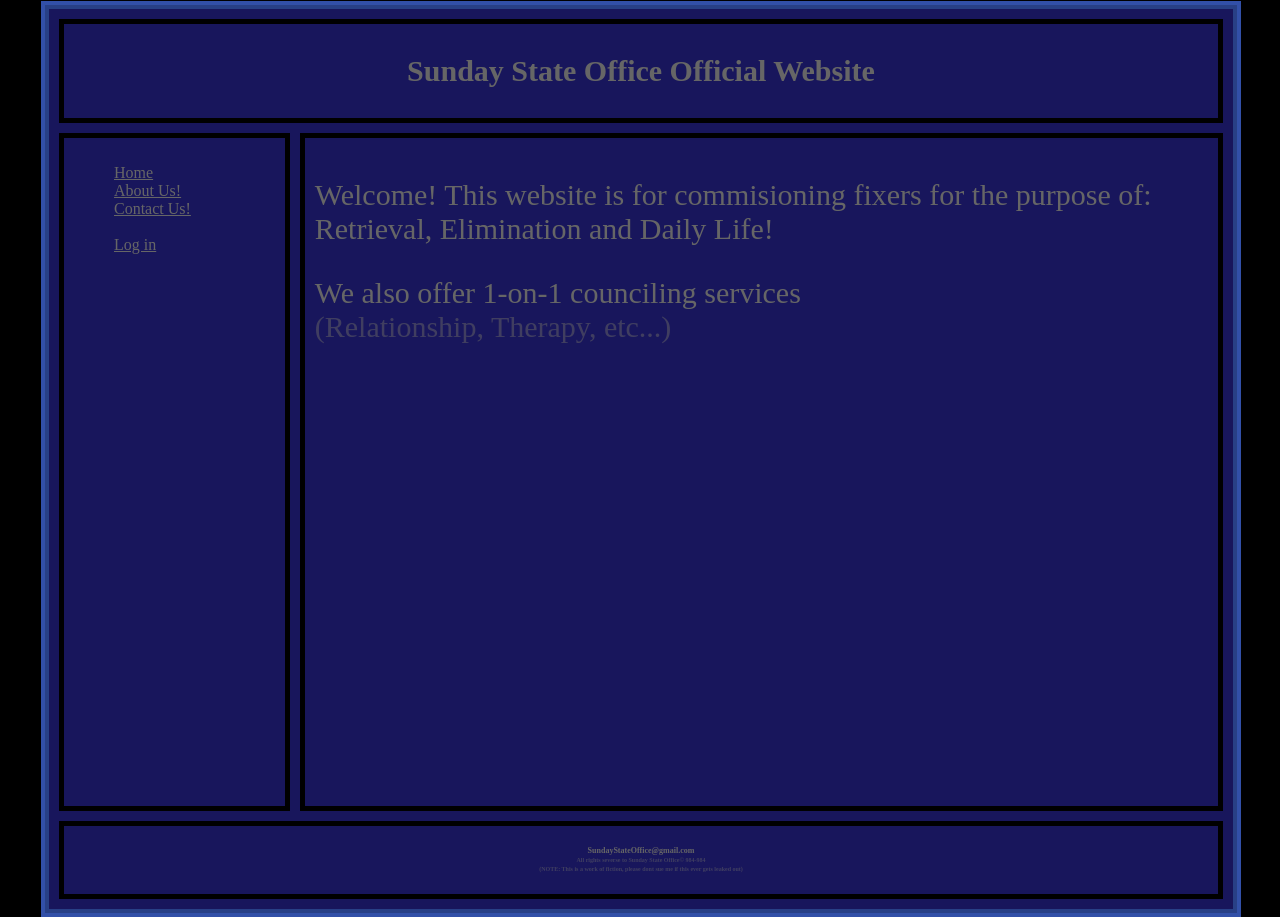
<file: index.html>
<!DOCTYPE html>
<html lang="en">
<head>
  <title>Home</title>
  <script src="script.js"></script>
  <meta name="viewport" content="width=device-width, initial-scale=1.0"> 
  <link rel="stylesheet" href="style.css">
  <link rel="icon" type="Testing/SSO.jpg" href="Testing/SSO.jpg">
<style> 
 body {background-color:black;
  padding: 1px;}
    .welcome {font-size:30px;}
</style>
</head>
<body onmousedown="isKeyPressed(event)" ondblclick="isDblKeyPressed(event)">

<div id="mainborder">
 <div id="inlineborder">
  <div class="container">
   <div class="header">
 <h1 style="font-family: 'Brush Script MT', cursive;">Sunday State Office Official Website</h1>
 <h1 id="demon"></h1>
 <h1 id="Bright"></h1>
   </div>

   <div class="menu">
    <ul> 
     <a href="index.html">Home</a><br>
     <a href="Aboutus.html">About Us!</a><br>
     <a href="Contacts.html">Contact Us!</a><br><br>
     <a href="Signup.html">Log in</a>
    </ul>
   </div>

   <div class="content">
   <p id="welcome">Welcome! This website is for commisioning fixers for the purpose of: Retrieval, Elimination and Daily Life!</p>
   <p id="welcome">We also offer 1-on-1 counciling services <br><span style="opacity:50%; text-align:center;"> (Relationship, Therapy, etc...)  </span></p>
   </div>

   <div class="footer">
   <h4>SundayStateOffice@gmail.com <br><span style="opacity:50%; font-size:30%;">All rights severse to Sunday State Office© 984-984</span><span style="font-size:20%; opacity:50%;"> <br>(NOTE: This is a work of fiction, please dont sue me if this ever gets leaked out)</span></h4>
   </div>
  </div>
 </div>
</div>

</body>
</html>
</file>
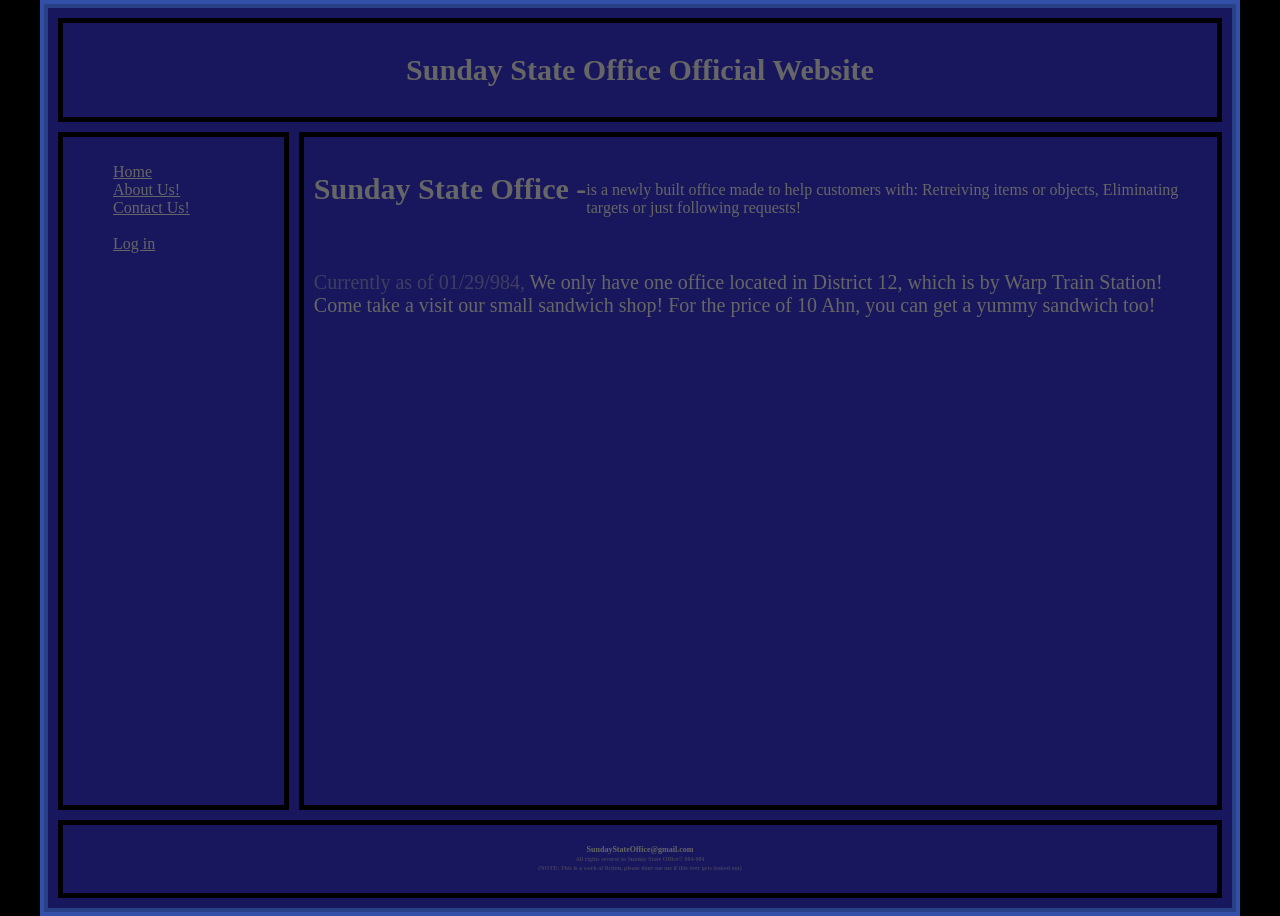
<file: Aboutus.html>
<!DOCTYPE html>
<html lang="en">
<head>
  <title>Info</title>
  <script src="copy.js"></script>
  <meta name="viewport" content="width=device-width, initial-scale=1.0">
  <link rel="stylesheet" href="style.css">
  <link rel="icon" type="Testing/SSO.jpg" href="Testing/SSO.jpg">
  <style>
body {background-color:black; pading:1px;}


#mainborder {border: 4px #3250a8 solid;}
#inlineborder {border: 4px #3250a8 solid; opacity: 80%;}
  </style>
</head>


<body onmousedown="isKeyPressed(event)">

<div id="mainborder">
 <div id="inlineborder">
  <div class="container"> 
 <div class="header"> 
  <h1 style="font-family: 'Brush Script MT', cursive;" ondblclick="idDblKeyPressed">Sunday State Office Official Website</h1>
 </div>

 <div class="menu">
    <ul> 
     <a href="index.html">Home</a><br>
     <a href="Aboutus.html">About Us!</a><br>
     <a href="Contacts.html">Contact Us!</a><br><br>
     <a href="Signup.html">Log in</a>
     <h5>"why are you making me add this there?"</h5>
     <h5>"i dont think people will be seeing this website at all"</h5>
     <h5 style="font-size:5px;">"whatever, just log in and lets just continue from there"</h5>
     
    </ul>
 </div>
 
 <div class="content">
    <h2 style="float: left; font-size: 30px;"> Sunday State Office -</h2>
 <br>
 <p style="">is a newly built office made to help customers with: Retreiving items or objects, Eliminating targets or just following requests!</p><br>
 <p style="left; font-size:20px;"><span style="opacity:50%;">Currently as of 01/29/984,</span> We only have one office located in District 12, which is by Warp Train Station! Come take a visit our small sandwich shop! For the price of 10 Ahn, you can get a yummy sandwich too!</p>

<h5>"this should be hidden... right?"</h5>

 </div>

 <div class="footer">
 <h4>SundayStateOffice@gmail.com <br><span style="opacity:50%; font-size:30%;">All rights severse to Sunday State Office© 984-984</span><span style="font-size:20%; opacity:50%;"> <br>(NOTE: This is a work of fiction, please dont sue me if this ever gets leaked out)  </span><br><span id="Porcelain"></span></h4>
   
 </div>
 </div>
</div>

</body>
</html>
</file>
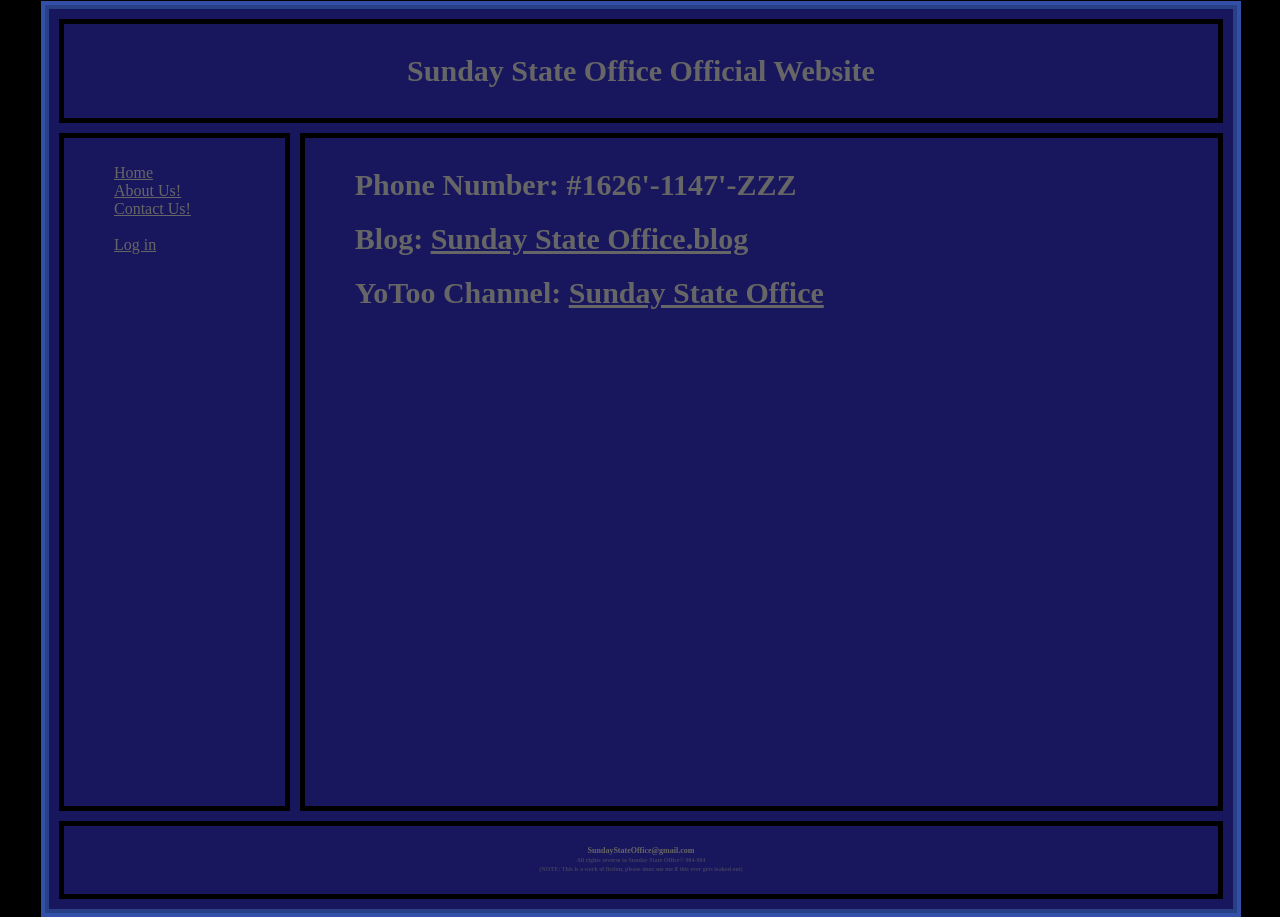
<file: Contacts.html>
<!DOCTYPE html>
<html lang="en">
<head>
  <title>Home</title>
  <script src="script.js"></script>  
  <meta name="viewport" content="width=device-width, initial-scale=1.0"> 
  <link rel="stylesheet" href="style.css">
  <link rel="icon" type="Testing/SSO.jpg" href="Testing/SSO.jpg">
<style> 
 body {background-color:black;
  padding: 1px;}
</style>
</head>
<body onmousedown="isKeyPressed(event)" ondblclick="isDblKeyPressed(event)">


<div id="mainborder">
 <div id="inlineborder">
  <div class="container">
<!-- Dev Log 5: Am I doing this right? I feel like an asshole just leaving like that, should've actually talked instead of going through it like this --!>
   <div class="header">
 <h1 style="font-family: 'Brush Script MT', cursive;">Sunday State Office Official Website</h1>
   </div>

   <div class="menu">
    <ul> 
     <a href="index.html">Home</a><br>
     <a href="Aboutus.html">About Us!</a><br>
     <a href="Contacts.html">Contact Us!</a><br><br>
     <a href="Signup.html">Log in</a>
    </ul>
   </div>

   <div class="content">
    <ul>
     <h1 style="text-align:left;">Phone Number: #1626'-1147'-ZZZ</h1>
     <h1 style="text-align:left;"> Blog: <a href="error.html" >Sunday State Office.blog</a></h1>
     <h1 style="text-align:left;">YoToo Channel: <a href="https://youtu.be/Aq5WXmQQooo?si=ApM0YG6nVIYCWAK4">Sunday State Office </a></h1>
    </ul>   
   </div>

   <div class="footer"><!-- Grin--!>
   <h4>SundayStateOffice@gmail.com <br><span style="opacity:50%; font-size:30%;">All rights severse to Sunday State Office© 984-984</span><span style="font-size:20%; opacity:50%;"> <br>(NOTE: This is a work of fiction, please dont sue me if this ever gets leaked out)</span></h4>
   </div>

  </div>
 </div>
</div>
</body>
</html>
</file>
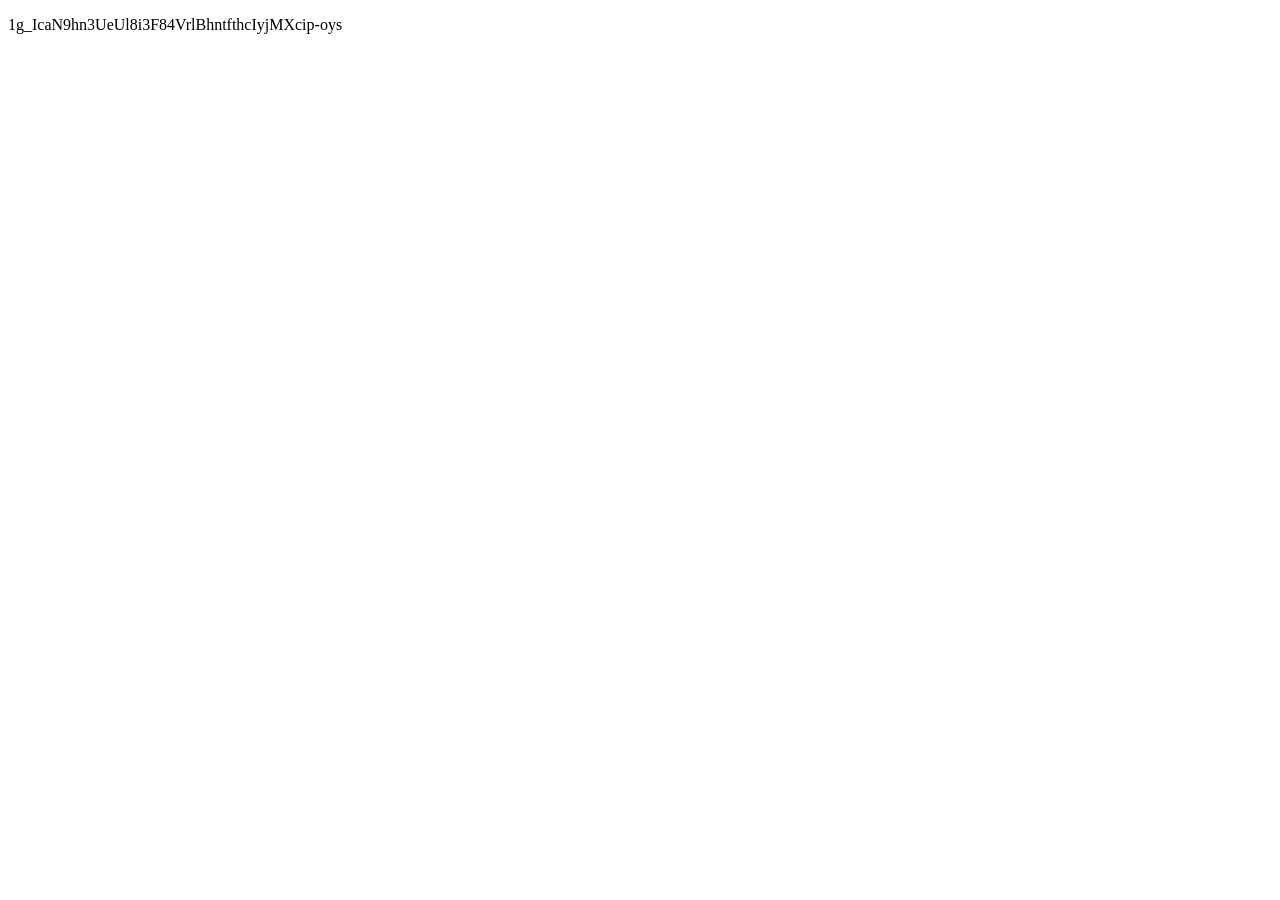
<file: Poisoning.html>
<!DOCTYPE html>
<html>
<body>
<p>1g_IcaN9hn3UeUl8i3F84VrlBhntfthcIyjMXcip-oys</p>
<!-- Dev log 4: What am I even doing, I know I already quit but now I just cant let go, its like some obessesion in a way. Then again, They'll only be getting this far then i know they're taking this serious then --!>
</body>
</html>
</file>
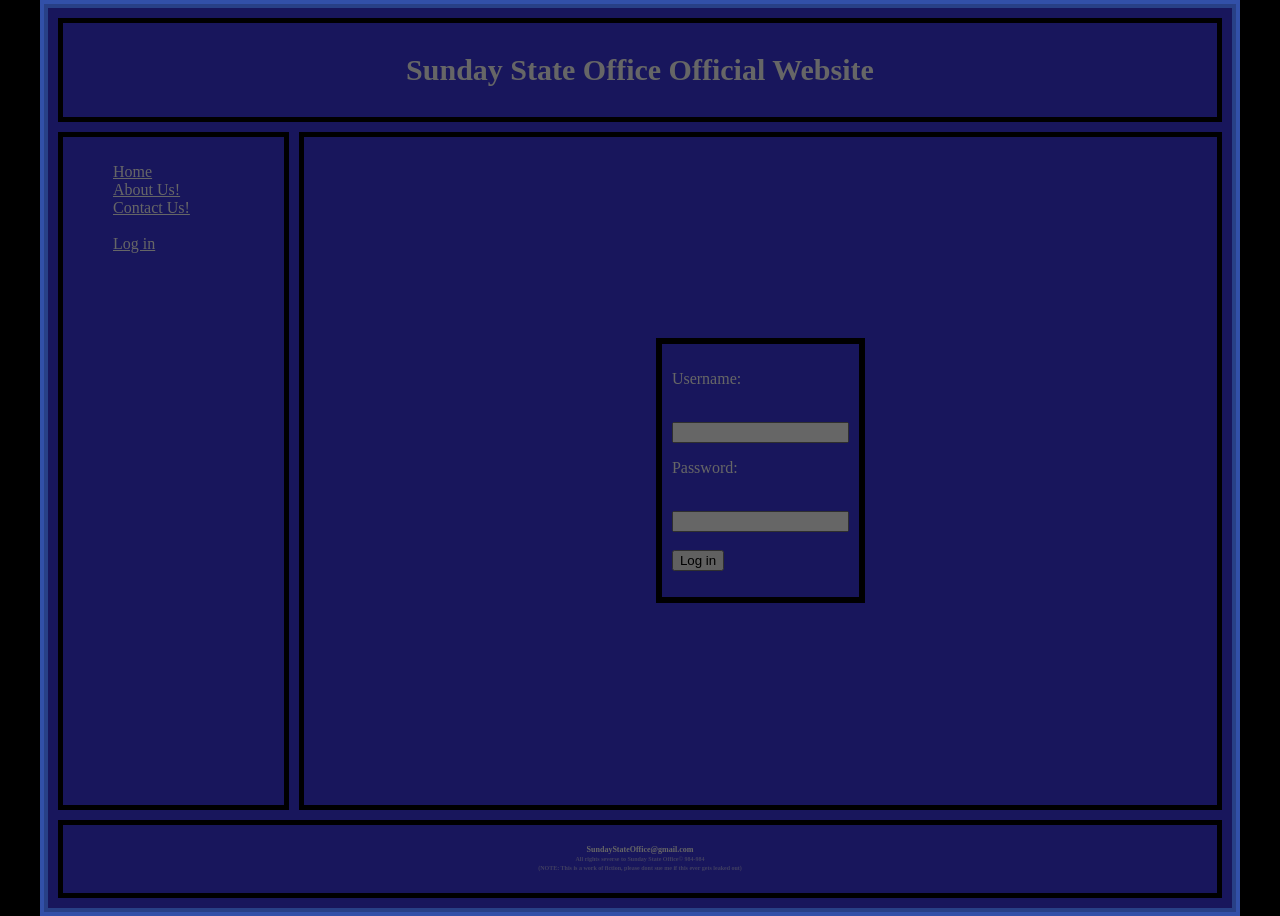
<file: Signup.html>
<!DOCTYPE html>
<html lang="en">
<head>
  <title>Home</title>
  <script src="script.js"></script>
  <meta name="viewport" content="width=device-width, initial-scale=1.0"> 
  <link rel="stylesheet" href="style.css">
  <link rel="icon" type="Testing/SSO.jpg" href="Testing/SSO.jpg">
<style> 
 body {background-color:black;}
    .register {border: 6px black solid;}
.content {display: flex;
  justify-content: center;
  align-items: center;
  padding: 1px;}

</style>
</head>
<body>
<div id="mainborder">
 <div id="inlineborder">
  <div class="container">

   <div class="header">
 <h1 style="font-family: 'Brush Script MT', cursive;">Sunday State Office Official Website</h1>
   </div>

   <div class="menu">
    <ul> 
     <a href="index.html">Home</a><br>
     <a href="Aboutus.html">About Us!</a><br>
     <a href="Contacts.html">Contact Us!</a><br><br>
     <a href="Signup.html">Log in</a>
    </ul>
   </div>

   <div class="content">
    <div class="register">
      <p>Username:</p><br>
      <input type="text" id="username"><br>
      <p>Password:</p><br>
      <input type="password" id="password"><br><br>
      <button type="button" onclick="login()">Log in</button><br>
      <p id="result"></p>
    </div>
   </div>

   <div class="footer">
   <h4>SundayStateOffice@gmail.com <br><span style="opacity:50%; font-size:30%;">All rights severse to Sunday State Office© 984-984</span><span style="font-size:20%; opacity:50%;"> <br>(NOTE: This is a work of fiction, please dont sue me if this ever gets leaked out)</span></h4>
   </div>
  </div>
 </div>
</div>

</script>
</body>
</html>
</file>
<file: style.css>
<style>

body {background-color: black;
 padding:1px;}

h1, h2, h4, a {text-align:center; 
  color:white;
  font-size: clamp(16px, 4vw, 30px);}

ul {color:white;}

li {text-align:left;}

h4 {font-size:50%;}

a {font-size: 100%}

input {text-align: left;
  margin: left;}

h5 {color:#3f39e6;}

#welcome {font-size: 30px;}

#border {border-bottom-style: dashed; border-color:black;padding:5px;}

#@ {background-color:#23274b; color:#8c9ff3;}

#mainborder {border: 4px #3250a8 solid;
  width: 100%;
  max-width: 1200px;
  margin: auto;
  box-sizing: border-box;}

#inlineborder {border: 4px #3250a8 solid;
  opacity: 80%;
  width: 100%;
  max-width: 1200px;
  margin: auto;
  box-sizing: border-box;}

#demon {font-family: 'Brush Script MT', cursive;}

#Bright, #Porcelain {color:#3f39e6;}

#mainborder, #inlineborder, .container {width: 100%;
  min-height: 100vh;
  box-sizing: border-box;}


html, body {width: 100%;
  height: 100%;
  margin: 0;}

img, video {max-width: 100%;
  height: auto;}

@media (max-width: 768px) {#mainborder, #inlineborder {width: 100%;}}

div.register {border: 6px black solid;
  padding: 5px;}

.container {display: grid;
  grid-template-areas:
    "header header"
    "menu content"
    "footer footer";
 grid-template-columns: 2fr  8fr;
 grid-template-rows: auto 1fr auto;
 gap: 10px;
 background-color: #3f39e6;
 padding: 10px;
 opacity: 50%;
 width: 100%;
 box-sizing: border-box;}


.container div {padding: 10px;}
.container div.header {border:5px black solid;
 grid-area: header;}

.container div.menu {border:5px black solid;
 grid-area: menu;
 whitespace: nowrap;}

.container div.content {border:5px black solid;
 grid-area: content; color:white;}

.container div.footer {border:5px black solid;
 grid-area: footer;
 white-space: nowrap;
 text-align: center;}

.app {display: flex;
  height: 100vh;}

.sidebar {width: 80px;
  background: #3f39e6;
  opacity:80%;}

.channels {width: 200px;
  background: #3f39e6;
  padding: 10px;
  opacity:50%;}

.chat {flex: 1;
  display: flex;
  flex-direction: column;
  background-color:#1d2652;}

.messages {flex: 1;
  padding: 10px;
  overflow-y: auto;}

.message {margin-bottom: 10px;}

.username {font-weight: bold;}

.input-area {display: flex;
  padding: 10px;
  background: #5b5c5e;}

.input-area input {flex: 1;
  padding: 10px;
  border: none;
  outline: none;
  background: #383a40;
  color: white;}

.input-area button {margin-left: 10px;
  padding: 10px;
  background: #5865f2;
  border: none;
  color: white;
  cursor: pointer;}

</style>
</file>
